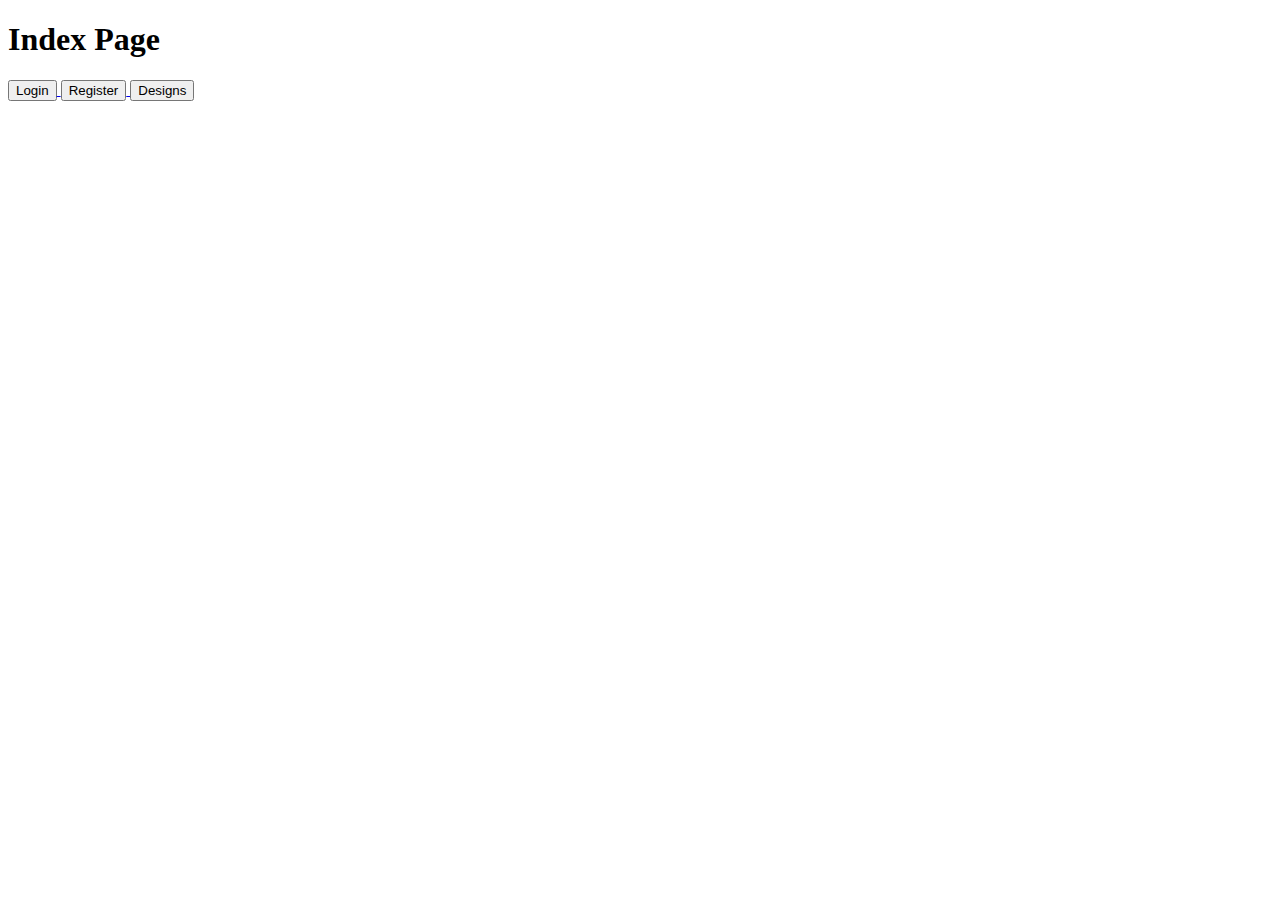
<file: target/appdynamicdesign/practice/Index.html>
<!DOCTYPE html>
<html>
<head>
<meta charset="ISO-8859-1">
<title>Insert title here</title>

</head>
<body>
	<h1>Index Page</h1>
	 
		<a href="login.html">
			<button type="submit">Login</button>
		</a>
		
		 <a href="register.html">
			<button type="submit" >Register</button>
		</a>
		
		<a href="designlistservlet">
			<button type="submit" >Designs</button>
		</a>
	
</body>
</html>
</file>
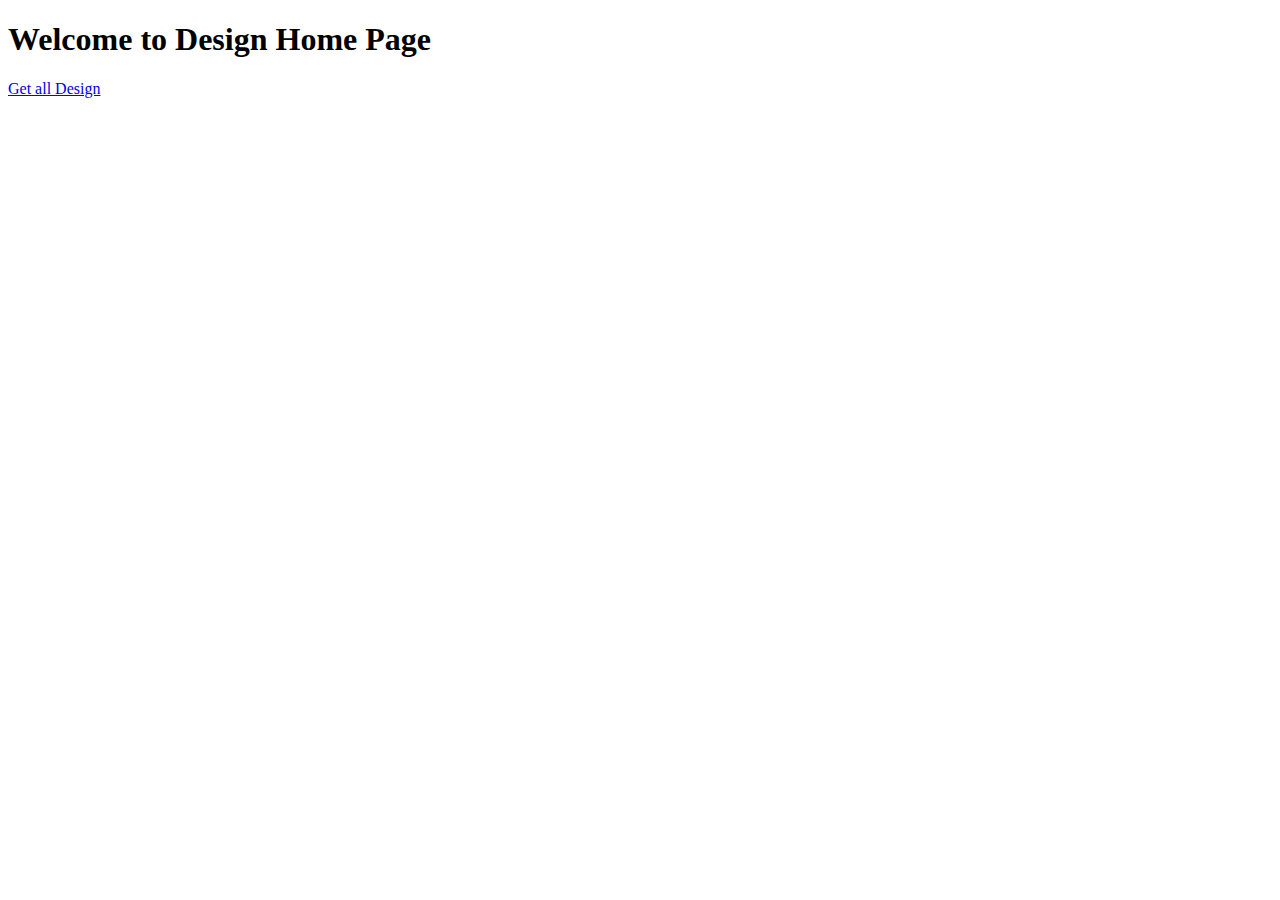
<file: target/appdynamicdesign/practice/home.html>
<!DOCTYPE html>
<html>
<head>
<meta charset="ISO-8859-1">
<title> Dynamic Design </title>
</head>
<body>
<h1>Welcome to Design Home Page</h1>
<a href="ListDesignServlet">Get all Design</a>
</body>
</html>
</file>
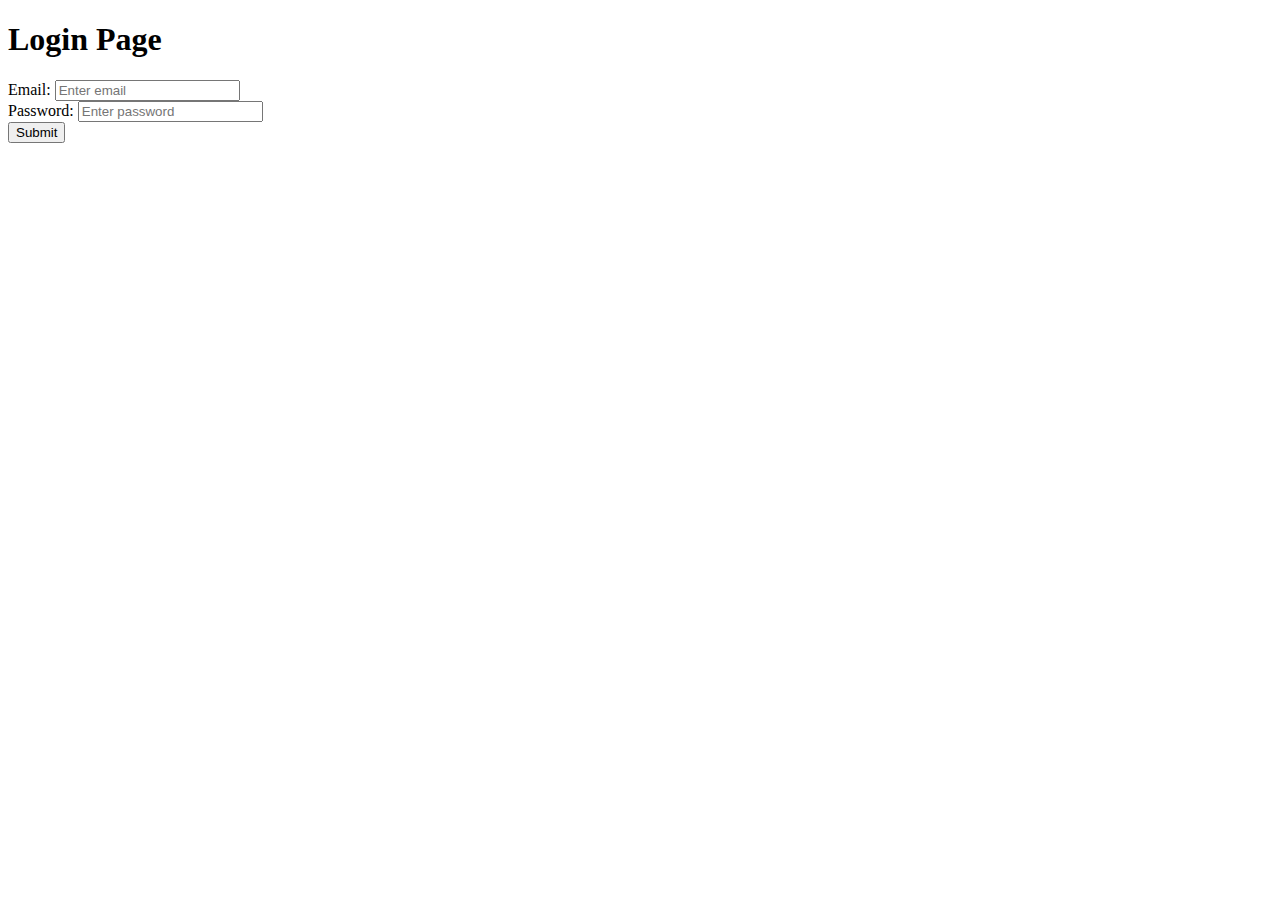
<file: target/appdynamicdesign/practice/login.html>
<!DOCTYPE html>
<html>
<head>
<meta charset="ISO-8859-1">
<title>Login</title>
</head>
<body>
	<h1>Login Page</h1>
	<form action="login" method="post">
		<label>Email: </label>
		<input type="email" name = "email" placeholder="Enter email">
		<br />
		<label>Password: </label>
		
		<input type="password" name = "password" placeholder="Enter password">
		<br />
		<button type="submit" >Submit</button>
	</form>

</body>
</html>
</file>
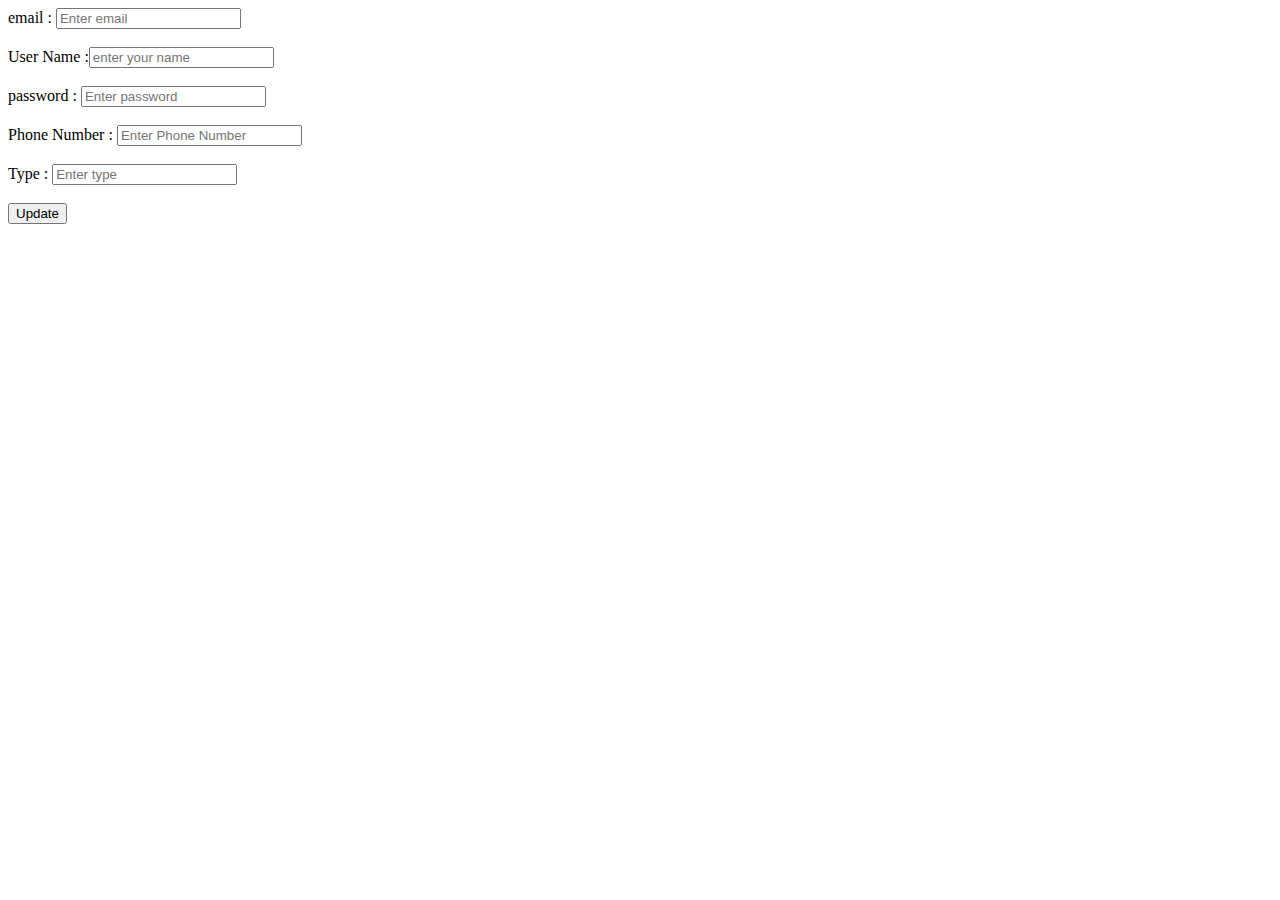
<file: target/appdynamicdesign/practice/Update.html>
<!DOCTYPE html>
<html>
<head>
<meta charset="ISO-8859-1">
<title>Insert title here</title>
</head>
<body>
	<div>

		<div class="main-container">
			<div>
				<form action="UserUpdateServlet" method="post" id="form2" class="onlylog">					
					<label>email :</label> <input type="email" name="email" placeholder="Enter email" /> <br />
					<br />
					<label>User Name :</label><input name="name"
						placeholder="enter your name" /> <br /> <br /> 
						
					 <label>password :</label> <input type="password"
						name="password" placeholder="Enter password" /> <br /> <br />
						
					 <label>Phone Number :</label> <input type="number"
						name="phoneNumber" placeholder="Enter Phone Number" /> <br /> <br />
						
					 <label>Type :</label> <input 
						name="type" placeholder="Enter type" /> <br /> <br />

					<div>
						<button class="signup" type="submit">Update</button>
					</div>
				</form>
			</div>

		</div>


	</div>
</body>
</html>
</file>
